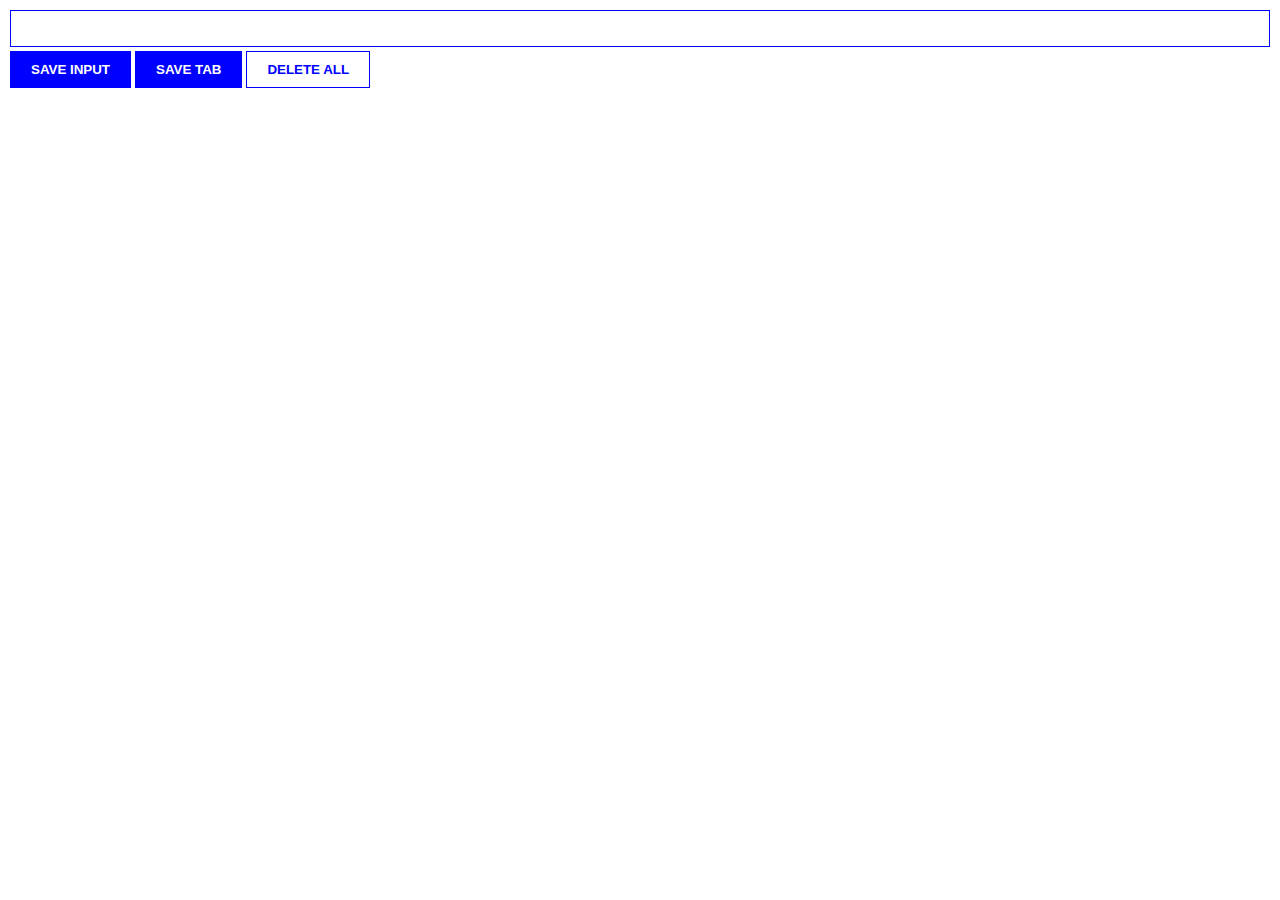
<file: customer_tracker/00_index.html>
<html>
    <head>
        <link rel="stylesheet" href="00_index.css">
    </head>
    <body>
        <input type="text" id="input-el">
        <button id="input-btn">SAVE INPUT</button>
        <button ID="tab-btn">SAVE TAB</button>
        <button id="delete-btn">DELETE ALL</button>
            <ul id="ul-el"></ul>
        <script src="00_index.js"></script>  
    </body>
</html>
</file>
<file: customer_tracker/00_index.css>
body {
    margin: 0;
    padding: 10px;
    font-family: 'Times New Roman', Times, serif;
    min-width: 400px;
}

input {
    width: 100%;
    padding: 10px;
    box-sizing: border-box;
    border: 1px solid blue;
    margin-bottom: 4px;
}

button {
    background: blue;
    color: white;
    padding: 10px 20px;
    border: 1px solid blue;
    font-weight: bold;
}

/* style the button according to the provide design */
#delete-btn {
    background: white;
    color: blue;
}



/* STYLE THE LIST ACCORDING TO THE DESIGN */
ul {
    margin-top: 20px;
    list-style: none;
    padding-left: 0;
}

li {
    margin-top: 5px;
}

a {
    color: blue; 
}
</file>
